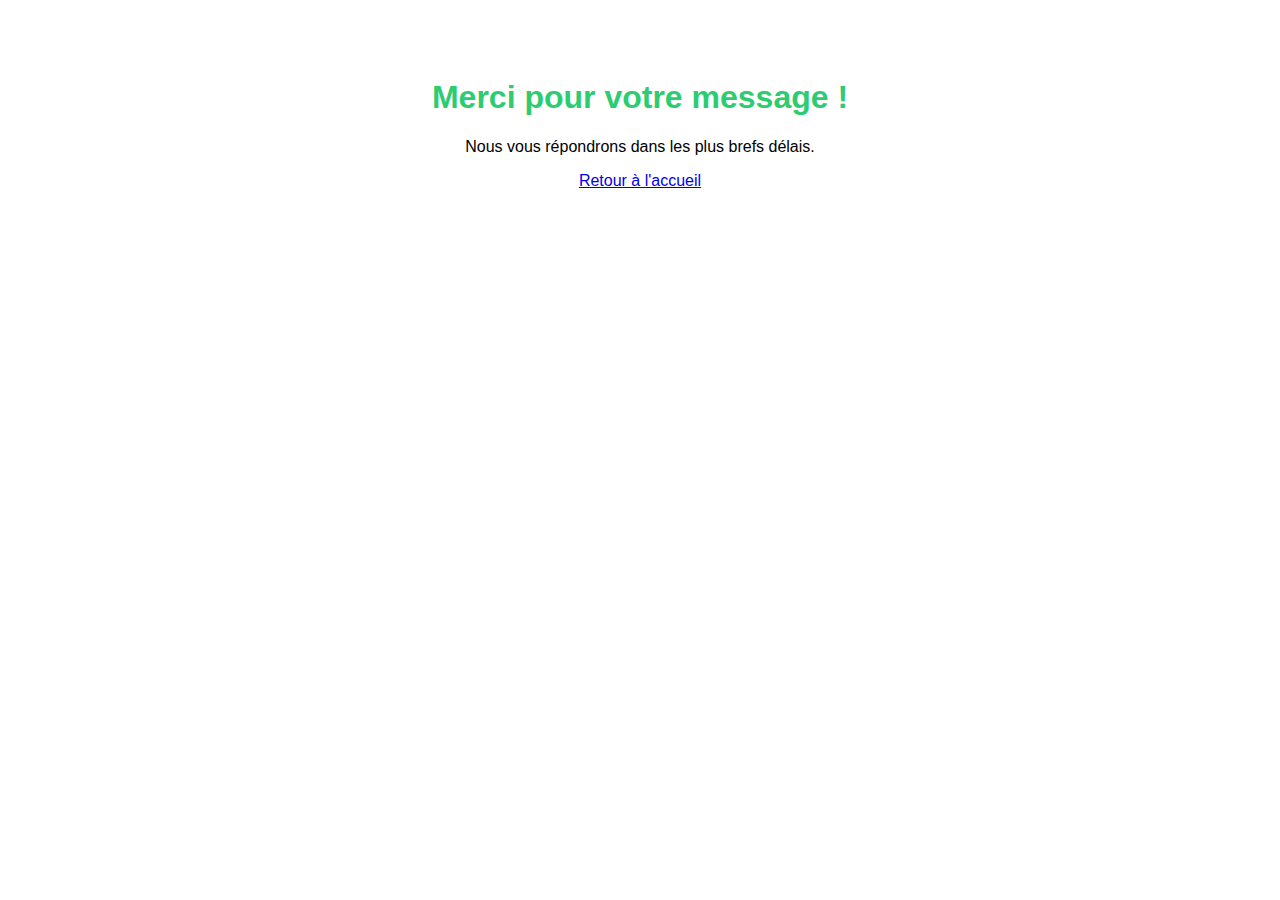
<file: beta/nowa-logistics/merci-contact.html>
<!DOCTYPE html>
<html lang="fr">
<head>
  <meta charset="UTF-8">
  <title>Merci !</title>
  <style>
    body { font-family: 'Montserrat', sans-serif; text-align: center; padding: 50px; }
    h1 { color: #2ecc71; }
  </style>
</head>
<body>
  <h1>Merci pour votre message !</h1>
  <p>Nous vous répondrons dans les plus brefs délais.</p>
  <a href="/">Retour à l'accueil</a>
</body>
</html>
</file>
